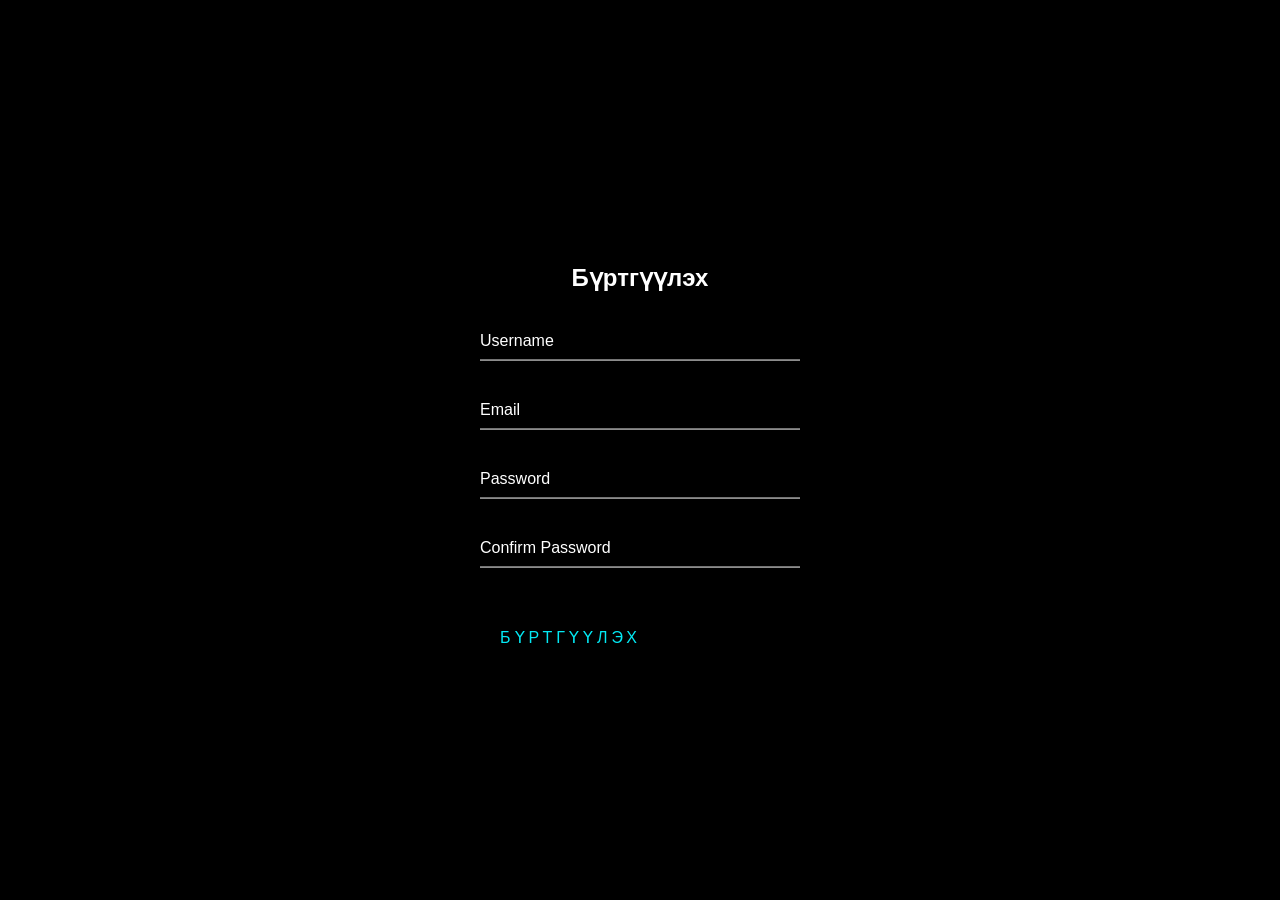
<file: Бүртгүүлэх.html>
<!DOCTYPE html>
<html lang="mn">
<head>
  <meta charset="UTF-8">
  <title>Бүртгүүлэх</title>
  <link rel="stylesheet" href="Бүртгүүлэх.css">
</head>
<body>
  <div class="register-box">
    <h2>Бүртгүүлэх</h2>
    <form>
      <div class="user-box">
        <input type="text" name="username" required>
        <label>Username</label>
      </div>
      <div class="user-box">
        <input type="email" name="email" required>
        <label>Email</label>
      </div>
      <div class="user-box">
        <input type="password" name="password" required>
        <label>Password</label>
      </div>
      <div class="user-box">
        <input type="password" name="confirm-password" required>
        <label>Confirm Password</label>
      </div>
      <button type="submit" class="animated-btn">
        <span></span><span></span><span></span><span></span>
        Бүртгүүлэх
      </button>
    </form>
  </div>
</body>
</html>
</file>
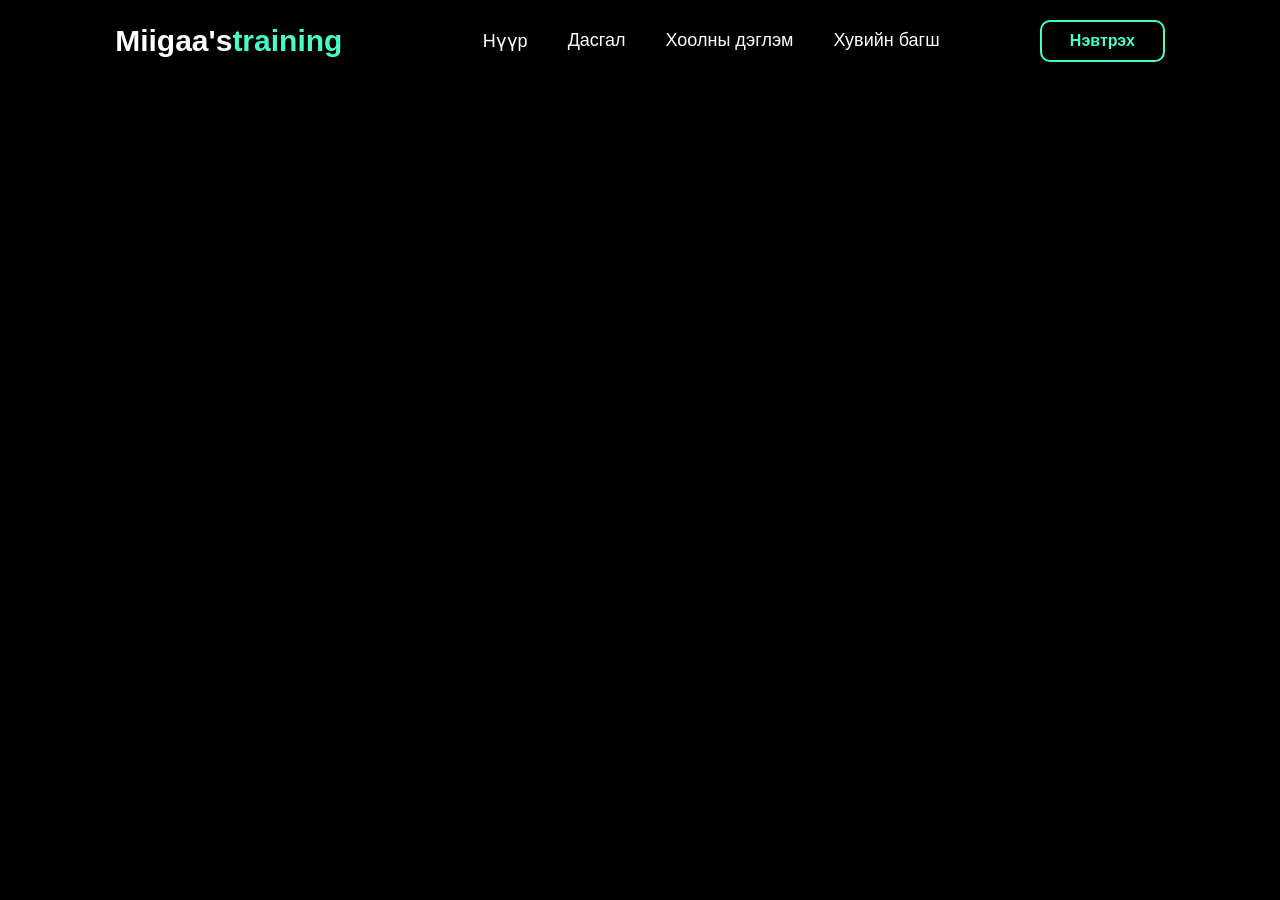
<file: Гарны дасгал.html>
<!DOCTYPE html>
<html lang="en">

<head>
    <meta charset="UTF-8">
    <link rel="stylesheet" href="Miigaa's training.css">
    <title>Miigaa's training</title>
</head>

<body>
    <script src="Miigaa's training.js"></script>
</body>

            <!--Нүүр-->

    <header>
        <a href="#home" class="logo">Miigaa's<span>training</span></a>
        <u1 class="navbar">
            <li><a href="#home">Нүүр</a></li>
            <li><a href="#services">Дасгал</a></li>
            <li><a href="#revium">Хоолны дэглэм</a></li>
            <li><a href="#review">Хувийн багш</a></li>
        </u1>

        <div class="top-btn">
            <a href="#" class="nav-btn">Нэвтрэх</a>
        </div>
    </header>
</file>
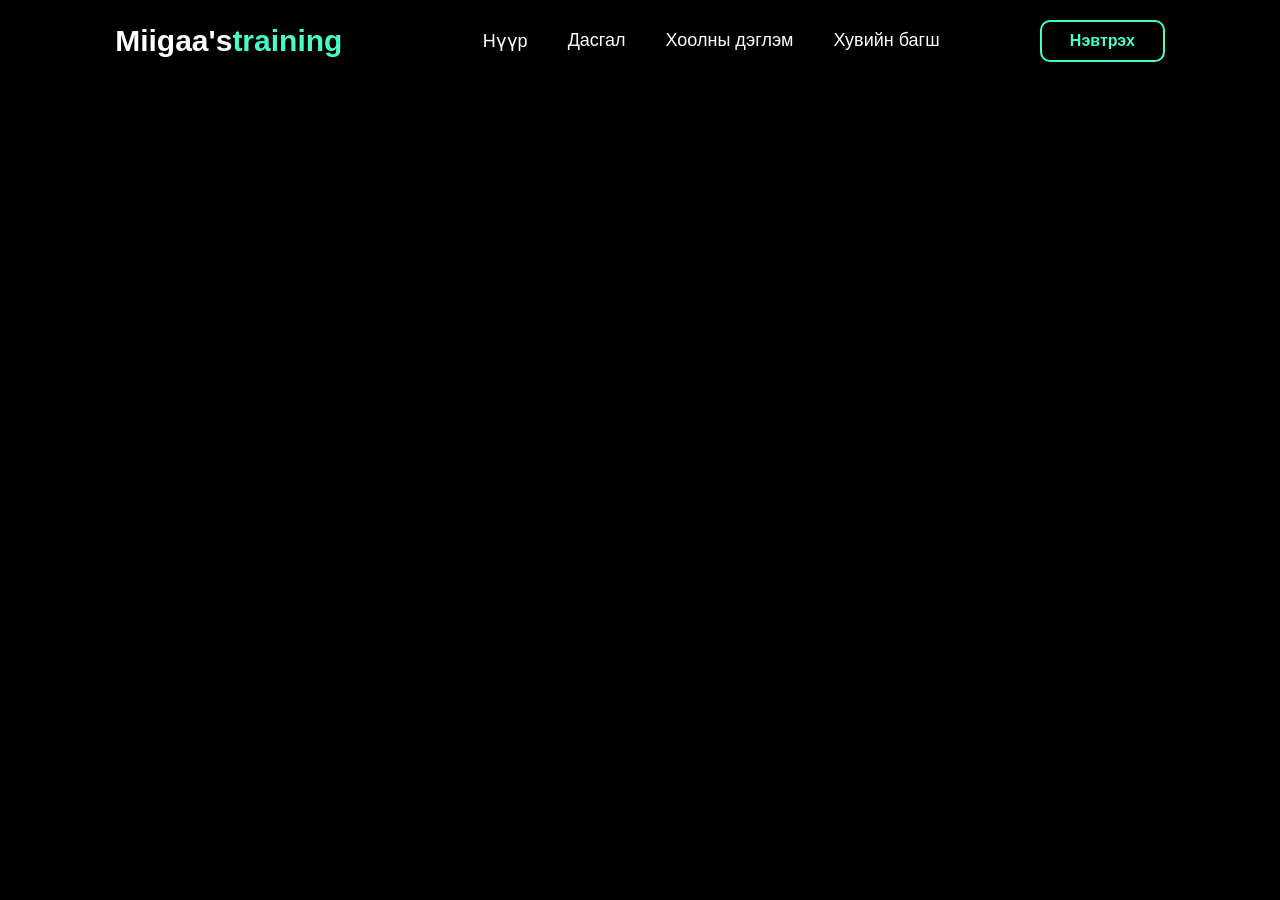
<file: Мөрний дасгал.html>
<!DOCTYPE html>
<html lang="en">

<head>
    <meta charset="UTF-8">
    <link rel="stylesheet" href="Miigaa's training.css">
    <title>Miigaa's training</title>
</head>

<body>
    <script src="Miigaa's training.js"></script>
</body>

            <!--Нүүр-->

    <header>
        <a href="#home" class="logo">Miigaa's<span>training</span></a>
        <u1 class="navbar">
            <li><a href="#home">Нүүр</a></li>
            <li><a href="#services">Дасгал</a></li>
            <li><a href="#revium">Хоолны дэглэм</a></li>
            <li><a href="#review">Хувийн багш</a></li>
        </u1>

        <div class="top-btn">
            <a href="#" class="nav-btn">Нэвтрэх</a>
        </div>
    </header>
</file>
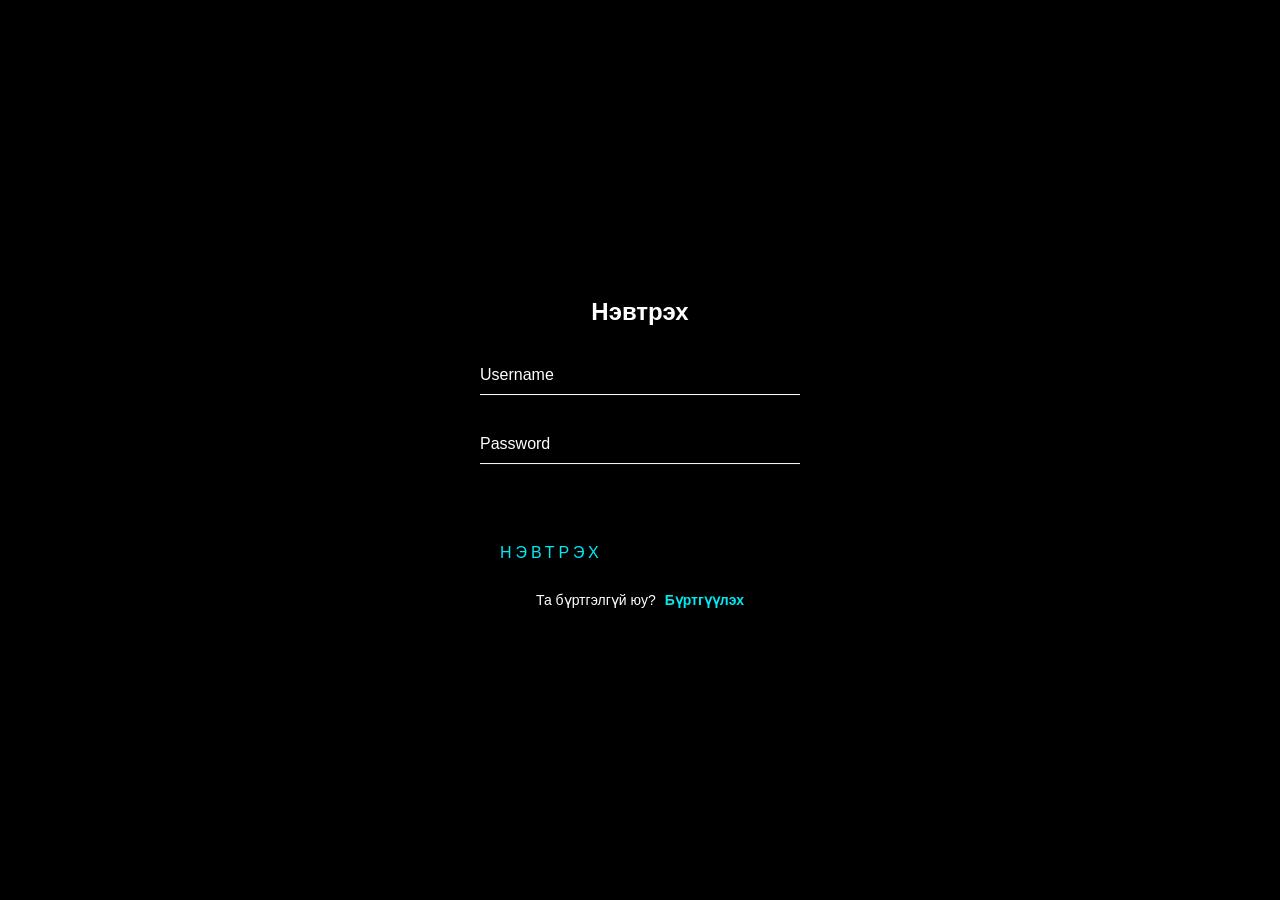
<file: Нэвтрэх.html>
<!DOCTYPE html>
<html lang="mn">
<head>
  <meta charset="UTF-8">
  <title>Нэвтрэх</title>
  <link rel="stylesheet" href="Нэвтрэх.css">
</head>
<body>
  <div class="login-box">
    <h2>Нэвтрэх</h2>
    <form>
      <div class="user-box">
        <input type="text" name="username" required>
        <label>Username</label>
      </div>
      <div class="user-box">
        <input type="password" name="password" required>
        <label>Password</label>
      </div>
      <button type="submit" class="animated-btn">
        <span></span><span></span><span></span><span></span>
        Нэвтрэх
      </button>
    
      <p class="signup-link">
        Та бүртгэлгүй юу? 
        <a href="Бүртгүүлэх.html">Бүртгүүлэх</a>
      </p>
    </form>    
  </div>
</body>
</html>
</file>
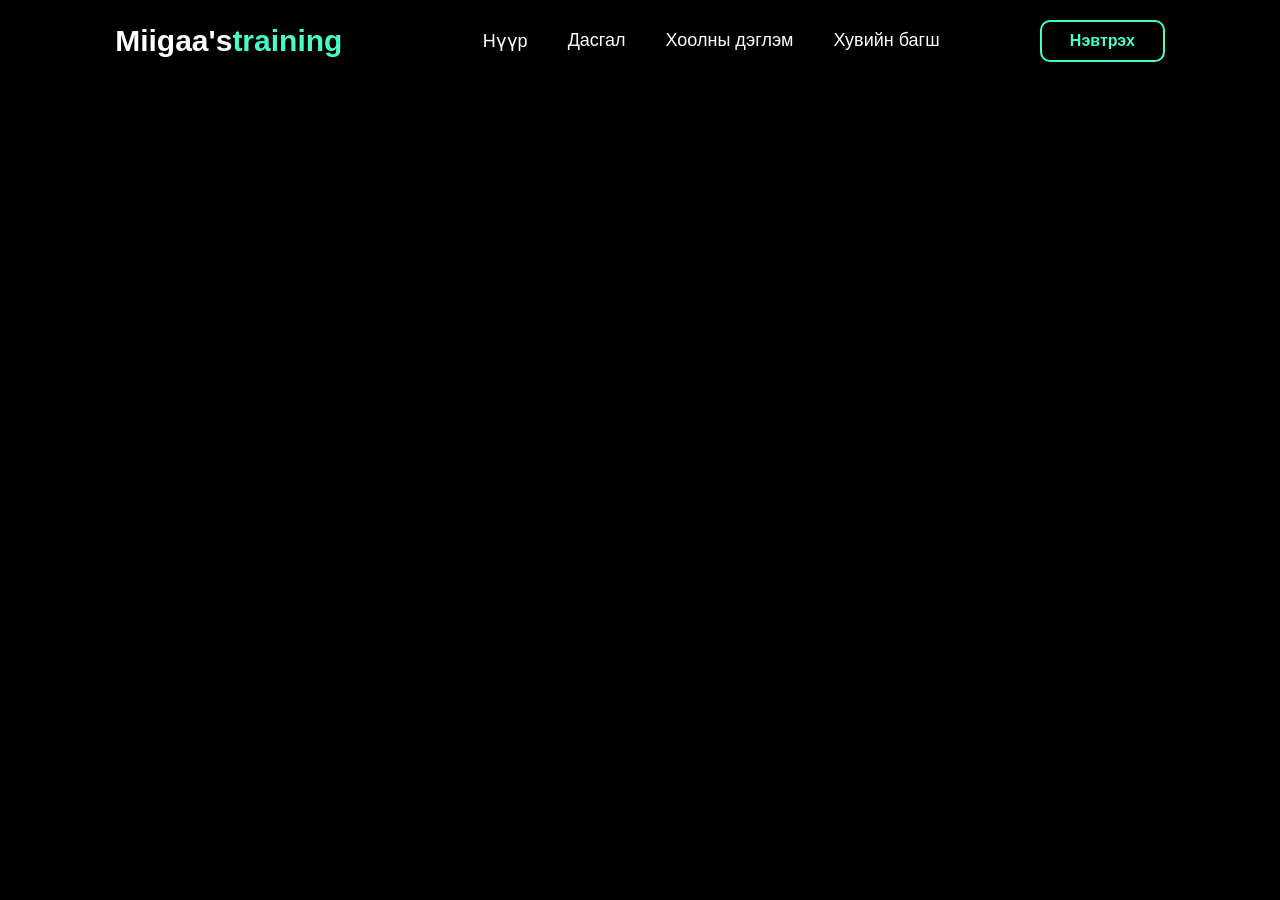
<file: Өгзөгний дасгал.html>
<!DOCTYPE html>
<html lang="en">

<head>
    <meta charset="UTF-8">
    <link rel="stylesheet" href="Miigaa's training.css">
    <title>Miigaa's training</title>
</head>

<body>
    <script src="Miigaa's training.js"></script>
</body>


            <!--Нүүр-->

    <header>
        <a href="#home" class="logo">Miigaa's<span>training</span></a>
        <u1 class="navbar">
            <li><a href="#home">Нүүр</a></li>
            <li><a href="#services">Дасгал</a></li>
            <li><a href="#revium">Хоолны дэглэм</a></li>
            <li><a href="#review">Хувийн багш</a></li>
        </u1>

        <div class="top-btn">
            <a href="#" class="nav-btn">Нэвтрэх</a>
        </div>
    </header>
</file>
<file: Бүртгүүлэх.css>
body {
    margin: 0;
    padding: 0;
    font-family: sans-serif;
    background: black;
}
  
.register-box {
    position: absolute;
    top: 50%;
    left: 50%;
    width: 400px;
    padding: 40px;
    transform: translate(-50%, -50%);
    background: rgba(0, 0, 0, .5);
    box-shadow: 0 15px 25px rgba(0, 0, 0, .5);
    border-radius: 10px;
    box-sizing: border-box;
}
  
.register-box h2 {
    color: #fff;
    text-align: center;
    margin-bottom: 30px;
}
  
.user-box {
    position: relative;
}
  
.user-box input {
    width: 100%;
    padding: 10px 0;
    font-size: 16px;
    color: #fff;
    margin-bottom: 30px;
    border: none;
    border-bottom: 1px solid #fff;
    background: transparent;
    outline: none;
}
  
.user-box label {
    position: absolute;
    top: 0;
    left: 0;
    color: #fff;
    padding: 10px 0;
    font-size: 16px;
    pointer-events: none;
    transition: .5s;
}
  
.user-box input:focus ~ label,
.user-box input:valid ~ label {
    top: -20px;
    left: 0;
    color: #03e9f4;
    font-size: 12px;
}
  
.animated-btn {
    position: relative;
    display: inline-block;
    padding: 10px 20px;
    color: #03e9f4;
    font-size: 16px;
    background: none;
    border: none;
    text-transform: uppercase;
    overflow: hidden;
    transition: .5s;
    margin-top: 20px;
    letter-spacing: 4px;
    cursor: pointer;
}
  
.animated-btn:hover {
    background: #03e9f4;
    color: #fff;
    border-radius: 5px;
    box-shadow: 0 0 5px #03e9f4,
                0 0 25px #03e9f4,
                0 0 50px #03e9f4,
                0 0 100px #03e9f4;
}
  
.animated-btn span {
    position: absolute;
    display: block;
}
  
.animated-btn span:nth-child(1) {
    top: 0;
    left: -100%;
    width: 100%;
    height: 2px;
    background: linear-gradient(90deg, #03e9f4, transparent);
    animation: btn-anim1 1s linear infinite;
}

@keyframes btn-anim1 {
    0% { left: -100%; }
    50%, 100% { left: 100%; }
}
  
.animated-btn span:nth-child(2) {
    top: -100%;
    right: 0;
    width: 2px;
    height: 100%;
    background: linear-gradient(180deg, #03e9f4, transparent);
    animation: btn-anim2 1s linear infinite;
    animation-delay: .25s;
}

@keyframes btn-anim2 {
    0% { top: -100%; }
    50%, 100% { top: 100%; }
}
  
.animated-btn span:nth-child(3) {
    bottom: 0;
    right: -100%;
    width: 100%;
    height: 2px;
    background: linear-gradient(270deg, #03e9f4, transparent);
    animation: btn-anim3 1s linear infinite;
    animation-delay: .5s;
}

@keyframes btn-anim3 {
    0% { right: -100%; }
    50%, 100% { right: 100%; }
}
  
.animated-btn span:nth-child(4) {
    bottom: -100%;
    left: 0;
    width: 2px;
    height: 100%;
    background: linear-gradient(360deg, #03e9f4, transparent);
    animation: btn-anim4 1s linear infinite;
    animation-delay: .75s;
}
@keyframes btn-anim4 {
    0% { bottom: -100%; }
    50%, 100% { bottom: 100%; }
}
</file>
<file: Нэвтрэх.css>
html, body {
    height: 100%;
    margin: 0;
    padding: 0;
    font-family: sans-serif;
    background: black;
}
  
.login-box {
    position: absolute;
    top: 50%;
    left: 50%;
    width: 400px;
    padding: 40px;
    transform: translate(-50%, -50%);
    background: rgba(0, 0, 0, .5);
    box-shadow: 0 15px 25px rgba(0, 0, 0, .5);
    border-radius: 10px;
    box-sizing: border-box;
}
  
.login-box h2 {
    margin-bottom: 30px;
    color: #fff;
    text-align: center;
}
  
.user-box {
    position: relative;
}
  
.user-box input {
    width: 100%;
    padding: 10px 0;
    font-size: 16px;
    color: #fff;
    margin-bottom: 30px;
    border: none;
    border-bottom: 1px solid #fff;
    background: transparent;
    outline: none;
}
  
.user-box label {
    position: absolute;
    top: 0;
    left: 0;
    color: #fff;
    padding: 10px 0;
    font-size: 16px;
    pointer-events: none;
    transition: .5s;
}
  
.user-box input:focus ~ label,
.user-box input:valid ~ label {
    top: -20px;
    left: 0;
    color: #03e9f4;
    font-size: 12px;
}
  
.animated-btn {
    position: relative;
    display: inline-block;
    padding: 10px 20px;
    color: #03e9f4;
    font-size: 16px;
    background: none;
    border: none;
    text-transform: uppercase;
    overflow: hidden;
    transition: .5s;
    margin-top: 40px;
    letter-spacing: 4px;
    cursor: pointer;
}
  
.animated-btn:hover {
    background: #03e9f4;
    color: #fff;
    border-radius: 5px;
    box-shadow: 0 0 5px #03e9f4,
                0 0 25px #03e9f4,
                0 0 50px #03e9f4,
                0 0 100px #03e9f4;
}
  
.animated-btn span {
    position: absolute;
    display: block;
}
  
.animated-btn span:nth-child(1) {
    top: 0;
    left: -100%;
    width: 100%;
    height: 2px;
    background: linear-gradient(90deg, #03e9f4, transparent);
    animation: btn-anim1 1s linear infinite;
}
  
@keyframes btn-anim1 {
    0% { left: -100%; }
    50%, 100% { left: 100%; }
}
  
.animated-btn span:nth-child(2) {
    top: -100%;
    right: 0;
    width: 2px;
    height: 100%;
    background: linear-gradient(180deg, #03e9f4, transparent);
    animation: btn-anim2 1s linear infinite;
    animation-delay: .25s;
}
  
@keyframes btn-anim2 {
    0% { top: -100%; }
    50%, 100% { top: 100%; }
}
  
.animated-btn span:nth-child(3) {
    bottom: 0;
    right: -100%;
    width: 100%;
    height: 2px;
    background: linear-gradient(270deg, #03e9f4, transparent);
    animation: btn-anim3 1s linear infinite;
    animation-delay: .5s;
}
  
@keyframes btn-anim3 {
    0% { right: -100%; }
    50%, 100% { right: 100%; }
}
  
  .animated-btn span:nth-child(4) {
    bottom: -100%;
    left: 0;
    width: 2px;
    height: 100%;
    background: linear-gradient(360deg, #03e9f4, transparent);
    animation: btn-anim4 1s linear infinite;
    animation-delay: .75s;
}
  
@keyframes btn-anim4 {
    0% { bottom: -100%; }
    50%, 100% { bottom: 100%; }
}

.signup-link {
  color: #fff;
  text-align: center;
  margin-top: 20px;
  font-size: 14px;
}

.signup-link a {
  color: #03e9f4;
  text-decoration: none;
  font-weight: bold;
  margin-left: 5px;
}

.signup-link a:hover {
  text-decoration: underline;
}
</file>
